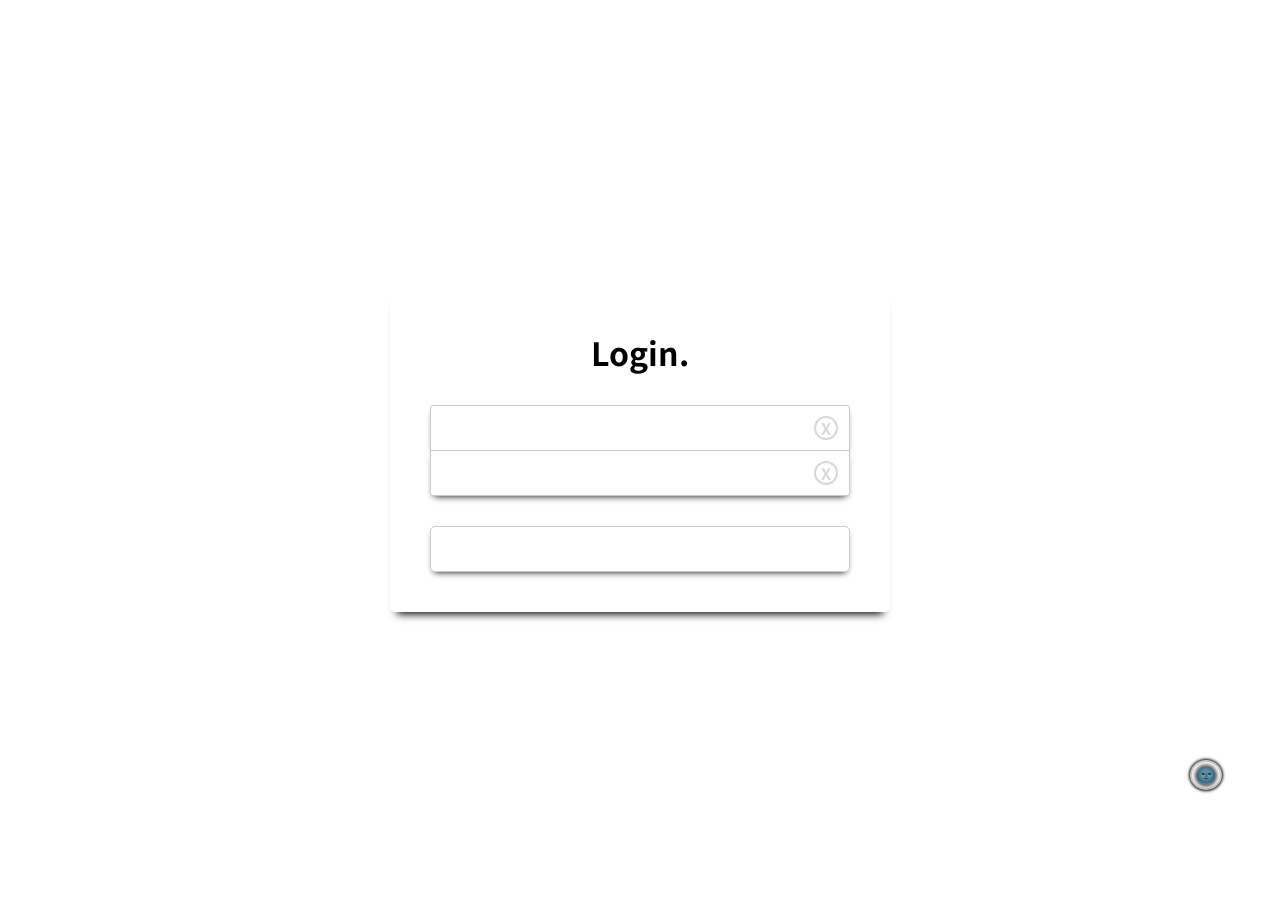
<file: add.html>
<!DOCTYPE html>
<html lang="en">
  <head>
    <meta charset="UTF-8" />
    <meta name="viewport" content="width=device-width, initial-scale=1.0" />
    <meta http-equiv="X-UA-Compatible" content="ie=edge" />
    <title>Developer Hyuk</title>

    <link rel="preconnect" href="https://fonts.googleapis.com" />
    <link rel="preconnect" href="https://fonts.gstatic.com" crossorigin />
    <link
      href="https://fonts.googleapis.com/css2?family=Noto+Sans+KR:wght@400;700;900&display=swap"
      rel="stylesheet"
    />

    <link rel="icon" href="./favicon/favicon.svg" />

    <!-- link CSS -->
    <link rel="stylesheet" type="text/css" href="./css/common.css" />
    <link rel="stylesheet" type="text/css" href="./css/header.css" />
    <link rel="stylesheet" type="text/css" href="./css/navigation.css" />
    <link rel="stylesheet" type="text/css" href="./css/footer.css" />
    <link rel="stylesheet" type="text/css" href="./css/add.css" />
  </head>

  <body>
    <header>
      <nav class="container header-container">
        <div class="logo"><a href="/" class="logo">Hello Books.</a></div>
        <div class="header-btn">
          <div class="logout-container">
            <div class="line"></div>
            <div class="line"></div>
            <div class="line"></div>
          </div>
          <div class="btns">
            <button class="logout-btn">로그아웃</button>
          </div>
        </div>
      </nav>
      <nav class="navigation">
        <div class="nav-items">
          <div class="moon-mode">🌚</div>
        </div>
      </nav>
    </header>

    <main class="add container" role="main">
      <section class="inner add-section active">
        <div class="title">ADD BOOK.</div>

        <form class="add-form form-container">
          <h5 class="sub-title">제목</h5>
          <div class="title-check input-container">
            <input
              type="text"
              name="title"
              id="title"
              class="focus"
              value=""
              required
            />
            <label class="check"></label>
          </div>
          <h5 class="sub-title">설명</h5>
          <div class="message-check input-container">
            <input
              type="text"
              name="message"
              id="message"
              class="focus"
              value=""
              required
            />
            <label class="check"></label>
          </div>
          <h5 class="sub-title">작가</h5>
          <div class="author-check input-container">
            <input
              type="text"
              name="author"
              id="author"
              class="focus"
              value=""
              required
            />
            <label class="check"></label>
          </div>
          <h5 class="sub-title">URL 주소</h5>
          <div class="url-check input-container">
            <input
              type="text"
              name="url"
              id="url"
              class="focus"
              value=""
              required
            />
            <label class="check"></label>
          </div>
          <h5 class="sub-title">이미지 주소</h5>
          <div class="image-check input-container">
            <input type="text" name="image" id="image" class="focus" value="" />
            <label class="check" data-image="false"></label>
          </div>
          <div class="btn-container">
            <button class="btn btn-back">뒤로가기</button>
            <button class="add-btn btn-active" type="submit">추가하기</button>
          </div>
        </form>
      </section>
    </main>

    <footer class="footer">
      <div class="container footer-container">
        <div class="footer-text">
          Github:
          <a
            class="tag"
            href="https://github.com/woo1038/Vanilla_JS_Books"
            target="_blank"
            >Vanilla_JS_Books</a
          >
        </div>
      </div>
    </footer>

    <script type="module" src="./js/header.js"></script>
    <script type="module" src="./js/dark.js"></script>
    <script type="module" src="./js/add.js"></script>
  </body>
</html>
</file>
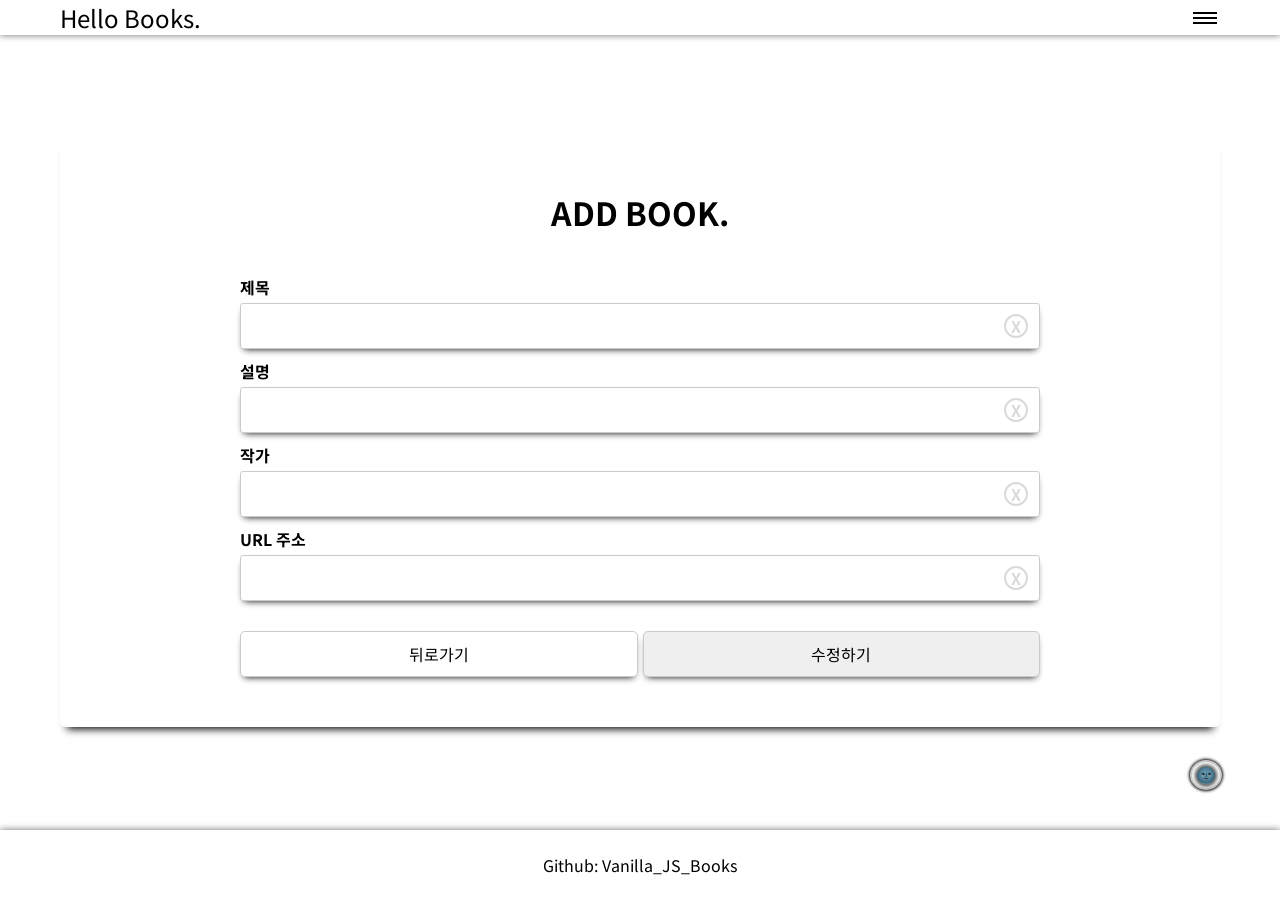
<file: edit.html>
<!DOCTYPE html>
<html lang="en">
  <head>
    <meta charset="UTF-8" />
    <meta name="viewport" content="width=device-width, initial-scale=1.0" />
    <meta http-equiv="X-UA-Compatible" content="ie=edge" />
    <title>Developer Hyuk</title>

    <link rel="preconnect" href="https://fonts.googleapis.com" />
    <link rel="preconnect" href="https://fonts.gstatic.com" crossorigin />
    <link
      href="https://fonts.googleapis.com/css2?family=Noto+Sans+KR:wght@400;700;900&display=swap"
      rel="stylesheet"
    />

    <link rel="icon" href="/favicon/favicon.svg" />

    <!-- link CSS -->
    <link rel="stylesheet" type="text/css" href="./css/common.css" />
    <link rel="stylesheet" type="text/css" href="./css/header.css" />
    <link rel="stylesheet" type="text/css" href="./css/navigation.css" />
    <link rel="stylesheet" type="text/css" href="./css/footer.css" />
    <link rel="stylesheet" type="text/css" href="./css/add.css" />
  </head>

  <body>
    <header>
      <nav class="container header-container">
        <div class="logo"><a href="/" class="logo">Hello Books.</a></div>
        <div class="header-btn">
          <div class="logout-container">
            <div class="line"></div>
            <div class="line"></div>
            <div class="line"></div>
          </div>
          <div class="btns">
            <button class="logout-btn">로그아웃</button>
          </div>
        </div>
      </nav>
      <nav class="navigation">
        <div class="nav-items">
          <div class="moon-mode">🌚</div>
        </div>
      </nav>
    </header>

    <main class="add container" role="main">
      <section class="inner add-section active">
        <div class="title">ADD BOOK.</div>

        <form class="add-form form-container">
          <h5 class="sub-title">제목</h5>
          <div class="title-check input-container">
            <input
              type="text"
              name="title"
              id="title"
              class="focus"
              value=""
              required
            />
            <label class="check"></label>
          </div>
          <h5 class="sub-title">설명</h5>
          <div class="message-check input-container">
            <input
              type="text"
              name="message"
              id="message"
              class="focus"
              value=""
              required
            />
            <label class="check"></label>
          </div>
          <h5 class="sub-title">작가</h5>
          <div class="author-check input-container">
            <input
              type="text"
              name="author"
              id="author"
              class="focus"
              value=""
              required
            />
            <label class="check"></label>
          </div>
          <h5 class="sub-title">URL 주소</h5>
          <div class="url-check input-container">
            <input
              type="text"
              name="url"
              id="url"
              class="focus"
              value=""
              required
            />
            <label class="check"></label>
          </div>
          <div class="btn-container">
            <button class="btn btn-back">뒤로가기</button>
            <button class="edit-btn btn-active" type="submit">수정하기</button>
          </div>
        </form>
      </section>
    </main>

    <footer class="footer">
      <div class="container footer-container">
        <div class="footer-text">
          Github:
          <a
            class="tag"
            href="https://github.com/woo1038/Vanilla_JS_Books"
            target="_blank"
            >Vanilla_JS_Books</a
          >
        </div>
      </div>
    </footer>

    <script type="module" src="./js/header.js"></script>
    <script type="module" src="./js/dark.js"></script>
    <script type="module" src="./js/edit.js"></script>
  </body>
</html>
</file>
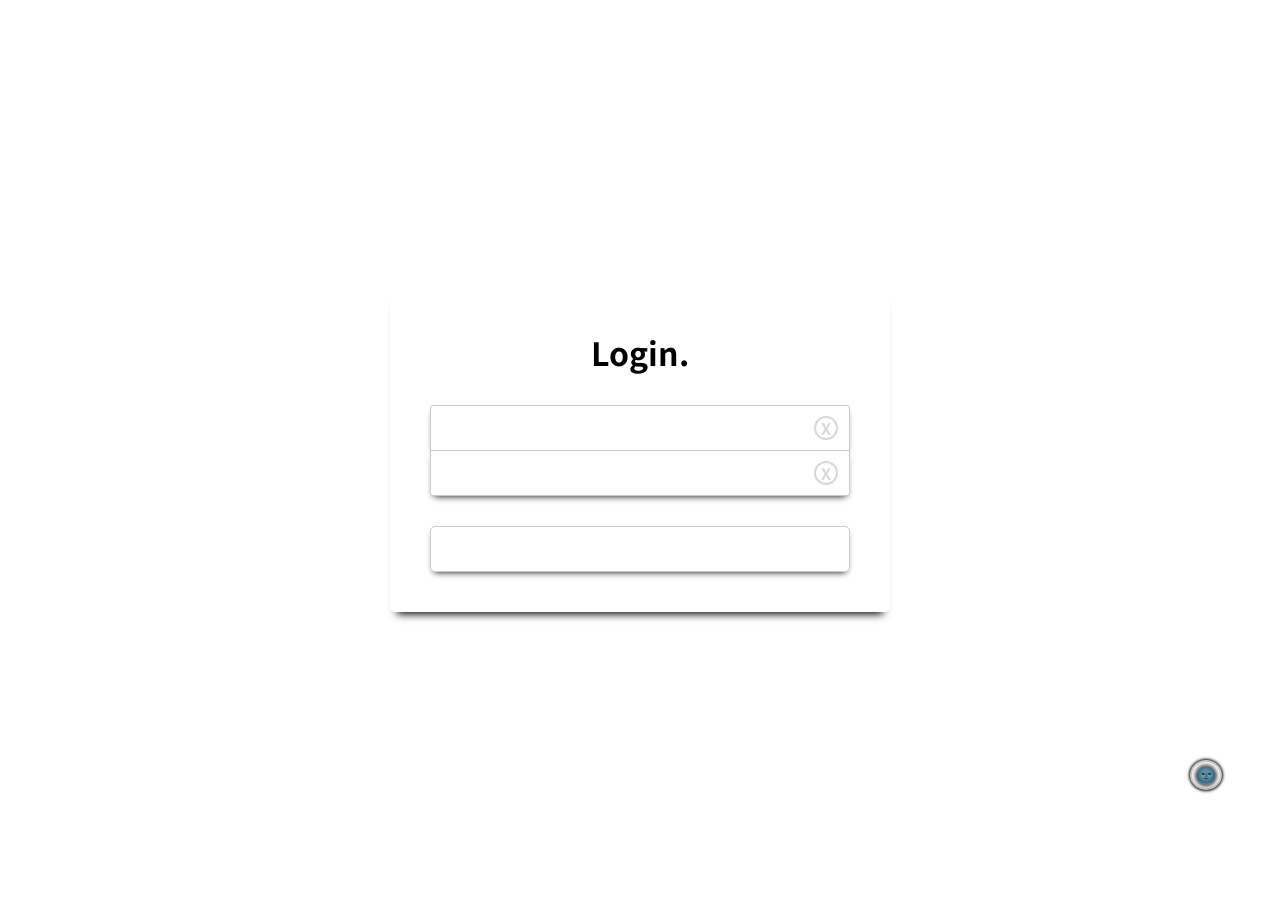
<file: login.html>
<!DOCTYPE html>
<html lang="en">
  <head>
    <meta charset="UTF-8" />
    <meta http-equiv="X-UA-Compatible" content="IE=edge" />
    <meta name="viewport" content="width=device-width, initial-scale=1.0" />
    <title>Developer Hyuk</title>

    <link rel="preconnect" href="https://fonts.googleapis.com" />
    <link rel="preconnect" href="https://fonts.gstatic.com" crossorigin />
    <link
      href="https://fonts.googleapis.com/css2?family=Noto+Sans+KR:wght@400;900&display=swap"
      rel="stylesheet"
    />

    <link rel="icon" href="./favicon/favicon.svg" />

    <!-- link CSS -->
    <link rel="stylesheet" type="text/css" href="./css/common.css" />
    <link rel="stylesheet" type="text/css" href="./css/navigation.css" />
    <link rel="stylesheet" type="text/css" href="./css/login.css" />
  </head>

  <body>
    <header>
      <nav class="navigation">
        <div class="nav-items">
          <div class="moon-mode">🌚</div>
        </div>
      </nav>
    </header>

    <main class="login container" role="main">
      <section class="inner login-section active">
        <div class="title">Login.</div>

        <form class="login-form form-container">
          <div class="email-check input-container">
            <input
              type="email"
              name="email"
              id="email"
              class="focus"
              value=""
              required
            />
            <label class="check"></label>
          </div>
          <div class="password-check input-container">
            <input
              type="password"
              name="password"
              class="focus"
              id="password"
              value=""
              required
            />
            <label class="check"></label>
          </div>
          <div class="btn-container">
            <button class="login-btn btn-active" type="submit">로그인</button>
          </div>
        </form>
      </section>
    </main>

    <script type="module" src="./js/dark.js"></script>
    <script type="module" src="./js/login.js"></script>
  </body>
</html>
</file>
<file: css/common.css>
:root {
  /* dark */
  --main-darkColor: #327258;
  --main-darkText-color: rgb(255, 255, 255);
  --main-darkBg-color: #6e6e6e;
  --main-darkArrow-color: #909090;
  --main-darkDelete-color: #8e1f1f;
  --main-darkTextShadow-color: rgb(179, 179, 179);
  --main-darkTextShadowRight-color: rgb(255, 208, 21);
  --main-darkBtn-color: rgb(0, 0, 0);
  --main-darkMainContainer-color: #0000009c;
  --main-darkSubContainer-color: #333333db;
  --main-darkHeader-color: #0c0c0ccc;
  --main-darkFooter-color: #0000009e;
  --main-darkBox-color: rgb(0, 0, 0);
  --main-darkWhite-color: rgb(255, 255, 255);
}

body[data-theme="light"] {
  --bg-mainContainer: #ffffff1c;
  --bg-subContainer: #ffffff73;
  --bg-btn-main: #ffffffc2;
  --bg-btn-delete: #ea9b9b;
  --bg-btn-active: #ffffffc2;
  --bg-btn-inactive: #ffffff42;
  --bg-header: #fffffff0;
  --bg-line: #000;
  --bg-footer: #ffffff9e;
  --bg-nav: #fff;
  --bg-arrow: #909090;
  --bg-arrow-active: #000000;

  --border-btn: #d7d7d7;
  --border-input: #d7d7d7;
  --border-focus: rgb(112, 219, 89);
  --border-nav: rgb(203, 203, 203);
  --border-nav-active: rgb(203 203 203);

  --shadow-main: #000;
  --shadow-cloudy: rgb(107, 107, 107);
  --shadow-moon: rgb(97, 97, 97);
  --shadow-arrow: rgb(179, 179, 179);

  --hover-btn-bg: rgb(112, 219, 89);
  --hover-btn: #173ac5;
  --hover-nav: rgb(124, 124, 124);
  --hover-back: #1fa313;
  --hover-delete: #f41313;

  --text-main: #000;
  --text-reverse: rgba(255, 255, 255, 0.413);
  --text-cloudy: #6d6d6d;
  --text-link: rgb(4 0 255);

  --ani-color1: #000;
  --ani-color2: #acacac;
  --ani-color3: #ffffff;
  --ani-color4: #acacac;

  --scroll-back: rgb(106, 106, 106);
  --scroll-front: #35383e;

  --book-paper: #fff;
  --book-paper-line: rgb(56 56 56 / 15%);
  --book-paper-bg: #fffcaf;
  --book-paper-bg-row: #d9d445;
}
body[data-theme="dark"] {
  --bg-mainContainer: #00000038;
  --bg-subContainer: #333333db;
  --bg-btn-main: #0000009e;
  --bg-btn-delete: #572a2a;
  --bg-btn-active: #0000009e;
  --bg-btn-inactive: #00000008;
  --bg-header: #0c0c0ccc;
  --bg-line: #fff;
  --bg-footer: #0000009e;
  --bg-nav: #000000da;
  --bg-arrow: rgb(71, 58, 6);
  --bg-arrow-active: rgb(255, 208, 21);

  --border-btn: #979797;
  --border-input: #d7d7d7;
  --border-focus: rgb(34, 184, 0);
  --border-nav: rgb(5, 5, 5);
  --border-nav-active: rgb(119, 119, 119);

  --shadow-main: rgb(96 96 96);
  --shadow-cloudy: rgb(74, 74, 74);
  --shadow-moon: rgb(255, 208, 21);
  --shadow-arrow: rgb(128, 128, 128);

  --hover-btn-bg: #286b2d;
  --hover-btn: #356185;
  --hover-nav: rgb(166, 130, 0);
  --hover-back: #0e8c03b6;
  --hover-delete: #a42d2d;

  --text-main: #fff;
  --text-reverse: rgba(0, 0, 0, 0.453);
  --text-cloudy: #6d6d6d;
  --text-link: rgb(70 100 167);

  --ani-color1: #fff;
  --ani-color2: #e76060;
  --ani-color3: #73e777;
  --ani-color4: #6779d2;

  --scroll-back: rgba(94, 94, 94, 0.544);
  --scroll-front: #9d9d9d;

  --book-paper: #242424;
  --book-paper-line: rgb(209 209 209 / 15%);
  --book-paper-bg: #494370;
  --book-paper-bg-row: #090442;
}

* {
  font-family: "Noto Sans KR", sans-serif;
  font-size: 16px;
  box-sizing: border-box;
}
body {
  margin: 0;
  background-image: url("https://images.unsplash.com/photo-1516979187457-637abb4f9353?ixlib=rb-1.2.1&ixid=MnwxMjA3fDB8MHxleHBsb3JlLWZlZWR8MTd8fHxlbnwwfHx8fA%3D%3D&w=1000&q=80");
  background-repeat: no-repeat;
  background-size: cover;
  min-height: 100vh;
  transition: background 0.125s ease-in 0s;
}
body[data-theme="dark"] {
  backdrop-filter: brightness(0.2);
}
ul {
  list-style: none;
}
a {
  text-decoration: none;
  color: var(--text-main);
}
h5 {
  margin: 0;
}

/* common */
.container {
  max-width: 1200px;
  margin: 0 auto;
  padding: 0 20px;
}
.inner {
  padding: 50px 20px;
  align-items: center;
  margin: 20px 0;
  background: var(--bg-mainContainer);
  border-radius: 5px;
  background-blend-mode: overlay;
  /* backdrop-filter: blur(33px); */
  box-shadow: 0 9px 8px -7px var(--shadow-main);
  list-style: none;
  transition: background 0.125s ease-in 0s;
}
.inner::-webkit-scrollbar {
  width: 10px;
}
.inner::-webkit-scrollbar-thumb {
  background-color: var(--scroll-front);
}
.inner::-webkit-scrollbar-track {
  background-color: var(--scroll-back);
}
.btn,
.btn-active {
  width: 100%;
  padding: 10px;
  text-align: center;
  cursor: pointer;
  color: var(--text-main);
  border-radius: 5px;
  transition: background 0.125s ease-in 0s;
  box-shadow: 0 4px 7px -4px var(--shadow-main);
}
.btn {
  background-color: var(--bg-btn-main);
  border: 1px solid var(--border-btn);
}
.btn-active {
  border: 1px solid var(--border-nav);
}
.btn:hover {
  background-color: var(--hover-btn-bg);
}
.btn-delete:hover {
  background-color: var(--bg-btn-delete);
}
.title-container {
  display: flex;
  flex-direction: column;
  justify-content: center;
}
.title {
  font-size: 32px;
  font-weight: bold;
  margin-bottom: 30px;
  text-align: center;
  color: var(--text-main);
}
.sub-title {
  color: var(--text-main);
  margin-bottom: 20px;
  font-weight: 700;
}

/* display */
.flex {
  display: flex;
}

/* input */
.form-container {
  display: flex;
  flex-direction: column;
}
.input-container {
  position: relative;
}
.input-container input {
  width: 100%;
  padding: 10px;
  border: 1px solid var(--border-input);
  outline: none;
}
.input-container:not(:first-child) {
  margin-top: -1px;
}
.input-container.focus {
  z-index: 5;
}
.input-container.focus input {
  border: 1px solid var(--border-focus);
}
.input-container .check {
  position: absolute;
  right: 0;
  top: 50%;
  transform: translate(-50%, -50%);
  width: 24px;
  height: 24px;
  border-radius: 50%;
  border: 2px solid #d9d9d9;
  color: #d9d9d9;
}
.input-container .check::before {
  content: "X";
  font-weight: bold;
  position: absolute;
  top: 50%;
  left: 50%;
  transform: translate(-50%, -50%);
  cursor: pointer;
}
.input-container.active input:valid,
.input-container.active input:valid {
  background-color: #aaffaa !important;
}
.input-container.active input:-webkit-autofill {
  -webkit-box-shadow: 0 0 0 1000px #aaffaa inset;
}
.input-container.active .check,
.input-container.no-active .check,
.input-container.active .check {
  border: 2px solid #000;
  color: #000;
}
.form-container .btn-container {
  margin-top: 30px;
  display: flex;
  gap: 5px;
}
.form-container input,
.form-container button {
  border-radius: 5px;
  border: 1px solid var(--border-nav-active);
  box-shadow: 0 4px 7px -4px var(--shadow-main);
  transition: background 0.125s ease-in 0s;
}
.link {
  color: var(--text-link);
}
.link:hover {
  background: var(--text-link) -webkit-gradient(linear, 100% 0, 0 0, from(var(--ani-color2)), color-stop(0.5, var(--ani-color3)), to(var(--ani-color4)));
  font-weight: bold;
  background-position: -4rem top;
  background-repeat: no-repeat;
  -webkit-background-clip: text;
  -webkit-text-fill-color: transparent;
  -webkit-animation-name: shimmer;
  -webkit-animation-duration: 2.2s;
  -webkit-animation-iteration-count: 1;
  -webkit-background-size: 4rem 100%;
}

@-webkit-keyframes shimmer {
  0% {
    background-position: -4rem top;
  }

  70% {
    background-position: 12.5rem top;
  }

  100% {
    background-position: 12.5rem top;
  }
}
</file>
<file: css/header.css>
/* header */
header {
  height: 35px;
  background: var(--bg-header);
  box-shadow: 0px 0px 7px 0px var(--shadow-cloudy);
  transition: all 0.125s ease-in 0s;
}
.header-container {
  display: flex;
  align-items: center;
  padding: 0 20px;
}
.header-container .logo {
  color: var(--text-main);
  font-size: 24px;
  margin-right: auto;
}
.header-container .header-btn {
  position: relative;
  padding: 3px;
  border-radius: 5px;
}
.logout-container {
  position: relative;
  width: 24px;
  height: 24px;
  cursor: pointer;
}
.logout-container .line {
  width: 100%;
  height: 2px;
  background-color: var(--bg-line);
  transition: all 0.125s ease-in 0s;
}
.logout-container .line:nth-child(1) {
  position: absolute;
  top: 25%;
}
.logout-container .line:nth-child(2) {
  position: absolute;
  top: 50%;
  transform: translateY(-50%);
}
.logout-container .line:nth-child(3) {
  position: absolute;
  top: calc(75% - 2px);
}
.header-container.active .logout-container .line:nth-child(1) {
  position: absolute;
  transform: rotate(45deg);
  top: 50%;
}
.header-container.active .logout-container .line:nth-child(2) {
  display: none;
}
.header-container.active .logout-container .line:nth-child(3) {
  position: absolute;
  transform: rotate(-45deg);
  top: 50%;
}
.header-container .btns {
  position: absolute;
  top: calc(100% + 2px);
  right: 0px;
  visibility: hidden;
  opacity: 0;
  background-color: var(--bg-btn-main);
  backdrop-filter: blur(33px);
  background-blend-mode: overlay;
  border-radius: 5px;
  transition: all 0.125s ease-in 0s;
  cursor: pointer;
  z-index: 2;
}
.header-container.active .btns {
  visibility: visible;
  opacity: 1;
  padding: 5px;
}
.header-container .logout-btn {
  color: var(--text-main);
  border: none;
  word-break: keep-all;
  background: transparent;
  cursor: pointer;
  transition: background-position 0.125s ease-in 0s;
}
.header-container.active .logout-btn:hover {
  color: var(--text-main);
  display: inline-block;

  background: var(--ani-color1) -webkit-gradient(linear, 100% 0, 0 0, from(var(--ani-color2)), color-stop(0.5, var(--ani-color3)), to(var(--ani-color4)));

  background-position: -4rem top; /*50px*/
  background-repeat: no-repeat;
  -webkit-background-clip: text;
  -webkit-text-fill-color: transparent;
  -webkit-animation-name: shimmer;
  -webkit-animation-duration: 2.2s;
  -webkit-animation-iteration-count: 1;
  -webkit-background-size: 4rem 100%; /*50px*/
}

@-webkit-keyframes shimmer {
  0% {
    background-position: -4rem top; /*50px*/
  }

  70% {
    background-position: 12.5rem top; /*200px*/
  }

  100% {
    background-position: 12.5rem top; /*200px*/
  }
}
</file>
<file: css/navigation.css>
/* nav */
.navigation {
  position: absolute;
  right: 58px;
  bottom: 110px;
}
.navigation .nav-items {
  display: flex;
  gap: 5px;
}
.navigation .nav-items > div {
  display: flex;
  align-items: center;
  justify-content: center;
  width: 32px;
  height: 30px;
  padding-bottom: 2px;
  border: 2px solid var(--border-nav);
  background: var(--bg-nav);
  box-shadow: 0px 0px 3px 1px var(--shadow-main);
  border-radius: 50%;
  cursor: pointer;
  z-index: 2;
  color: var(--bg-arrow);
  transition: all 0.125s ease-in 0s;
}
.navigation .nav-items > div:hover {
  background-color: var(--hover-nav);
}
.navigation .nav-items .moon-mode {
  text-shadow: 0px 0px 5px var(--shadow-moon), 0px 0px 5px var(--shadow-moon),
    0px 0px 5px var(--shadow-moon), 0px 0px 5px var(--shadow-moon);
}
.navigation .nav-items > div.active {
  color: var(--bg-arrow-active);
  text-shadow: 0px 0px 5px var(--shadow-arrow), 0px 0px 5px var(--shadow-arrow),
    0px 0px 5px var(--shadow-arrow), 0px 0px 5px var(--shadow-arrow);
}
.navigation .nav-items .top-scroll {
  color: var(--bg-arrow);
  transform: rotate(270deg);
}

@-webkit-keyframes shimmer {
  0% {
    background-position: -4rem top; /*50px*/
  }

  70% {
    background-position: 12.5rem top; /*200px*/
  }

  100% {
    background-position: 12.5rem top; /*200px*/
  }
}
</file>
<file: css/footer.css>
/* footer */
.footer {
  display: flex;
  justify-content: center;
  align-items: center;
  background: var(--bg-footer);
  box-shadow: 0px 0px 7px 0px var(--shadow-cloudy);
  color: var(--text-main);
  height: 70px;
  width: 100%;
}
.tag {
  transition: background-position 0.125s ease-in 0s;
}
.tag:hover {
  background: var(--ani-color1) -webkit-gradient(linear, 100% 0, 0 0, from(var(--ani-color2)), color-stop(0.5, var(--ani-color3)), to(var(--ani-color4)));
  font-weight: bold;
  background-position: -4rem top;
  background-repeat: no-repeat;
  -webkit-background-clip: text;
  -webkit-text-fill-color: transparent;
  -webkit-animation-name: shimmer;
  -webkit-animation-duration: 2.2s;
  -webkit-animation-iteration-count: 1;
  -webkit-background-size: 4rem 100%;
}

@-webkit-keyframes shimmer {
  0% {
    background-position: -4rem top;
  }

  70% {
    background-position: 12.5rem top;
  }

  100% {
    background-position: 12.5rem top;
  }
}
</file>
<file: css/add.css>
main {
  display: flex;
  justify-content: center;
  align-items: center;
  min-height: calc(100vh - 105px);
}
.add-section {
  width: 100%;
}
.add-form {
  max-width: 800px;
  margin: 0 auto;
}
.add-form h5 {
  font-weight: 700;
  margin-bottom: 5px;
  margin-top: 10px;
}
.add-form div input {
  border-radius: 3px;
}

.add-form .add-btn {
  background-color: var(--bg-btn-inactive);
  color: var(--text-reverse);
  border: 1px solid var(--border-nav);
}
.add-form .add-btn.active {
  background-color: var(--bg-btn-active);
  color: var(--text-main);
  border: 1px solid var(--border-btn);
}
.add-form .add-btn.active:hover,
.add-form a:hover {
  background-color: var(--hover-btn);
}
</file>
<file: css/login.css>
/* login */
.login {
  display: flex;
  align-items: center;
  justify-content: center;
  height: 100vh;
}
.login-section {
  max-width: 500px;
  width: 500px;
  padding: 40px;
}

.login-form input {
  max-width: 500px;
}
.login-form button {
  background-color: var(--bg-btn-inactive);
  color: var(--text-reverse);
  border: 1px solid var(--border-nav);
}
.login-form button.active {
  background-color: var(--bg-btn-active);
  color: var(--text-main);
  border: 1px solid var(--border-nav-active);
}
.login-form button.active:hover {
  background-color: var(--hover-btn);
}
.login-form div:nth-child(1) input {
  border-radius: 3px 3px 0 0;
}
.login-form div:nth-child(2) input {
  border-radius: 0 0 3px 3px;
}
.login-form button {
  max-width: 500px;
}
</file>
